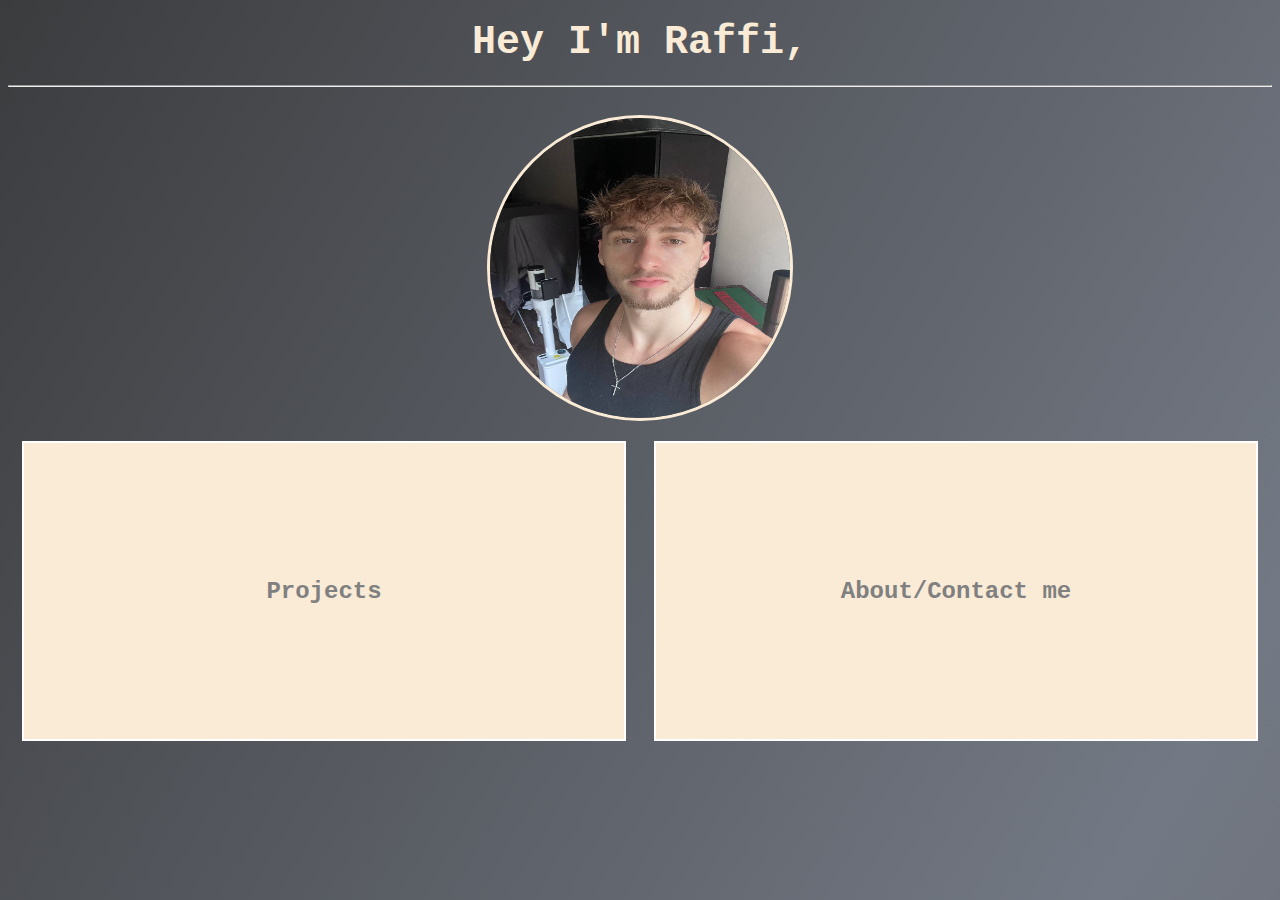
<file: index.html>
<meta charset="UTF-8">
    <meta name="viewport" content="width=device-width, initial-scale=1.0">
    <title>My Portfolio</title>
    <link rel="preconnect" href="https://fonts.googleapis.com">
<link rel="preconnect" href="https://fonts.gstatic.com" crossorigin>
<link href="https://fonts.googleapis.com/css2?family=Josefin+Sans:ital,wght@0,100..700;1,100..700&display=swap" rel="stylesheet">

    <style>
        .container {
    display: flex;
    height: 300px;
    justify-content: space-around;
}

.container .box {
    background-color: antiquewhite;
    display: flex;
    text-align: center;
    border: 2px solid rgb(255, 255, 255);
    width: 600px;
    justify-content: center;
    align-items: center;
    text-decoration: none;
}

.container .box:hover {
    box-shadow: 1px 2px 12px rgb(255, 255, 255);
}
   

h1 {
    text-align: center;
    margin: 30px;
    text-decoration: underline;
    color: antiquewhite;
    font-family:'Courier New', Courier, monospace;
    border-radius: 12px;
}

#card-title {
    background-color: #0F0F0F;
}
#card-title:hover {
    background-color: #0F0F0F;
    border: 2px white solid;
    box-shadow: 1px 2px 12px rgb(255, 255, 255);
}
.img-container {
    justify-content: center;
    display: flex;
}

.profile {
    height: 300px;
    width: 300px;
    border-radius: 50%;
    margin: 20px;
    border: 3px solid antiquewhite;
}

.profile:hover {
    box-shadow: 1px 2px 12px rgb(255, 255, 255);
}


body {
    background: linear-gradient(300deg, #525151, #737984, #3b3c3e);
    background-size: 180% 180%;
    animation: gradient-animation 18s ease infinite;
   
}
  
  @keyframes gradient-animation {
    0% {
      background-position: 0% 50%;
    }
    50% {
      background-position: 100% 50%;
    }
    100% {
      background-position: 0% 50%;
    }
}

h2 {
    color: grey;
    font-family:'Courier New', Courier, monospace;
}

#myDiv {
    width: auto;
    color: antiquewhite;
    display: flex;
    justify-self: center;
    justify-content: center;
    font-family:'Courier New', Courier, monospace;
    font-size: 40px;
    font-weight: 700;
    margin-top: 20px;
    margin-bottom: 20px;
}
    </style>
</head>
<body>
    <div id="myDiv" class="title">
    </div>
    <hr />
    <div class="img-container">
        <img class="profile" src="./public/IMAGE 2024-10-15 11:05:52.jpg"/>
    </div>
    <div class="container">
        <a class="box" href="./sections/projects.html"><div><h2>Projects</h2></div></a>
        <a class="box" href="./sections/about.html"><div><h2>About/Contact me</h2></div></a>
    </div>
    <script>
    var myString = "Hey I'm Raffi, welcome to my portfolio!";
    var myDiv = document.getElementById("myDiv");
    function printStringByWord() {
    var words = myString.split(" ");
    var index = 0;
    var intervalId = setInterval(function() {
        myDiv.innerHTML += words[index] + " ";
        index++;
        if(index == words.length) {
            clearInterval(intervalId);
        }
    }, 200);
} 
window.onload = printStringByWord()
</script>
</body>
</html>
</file>
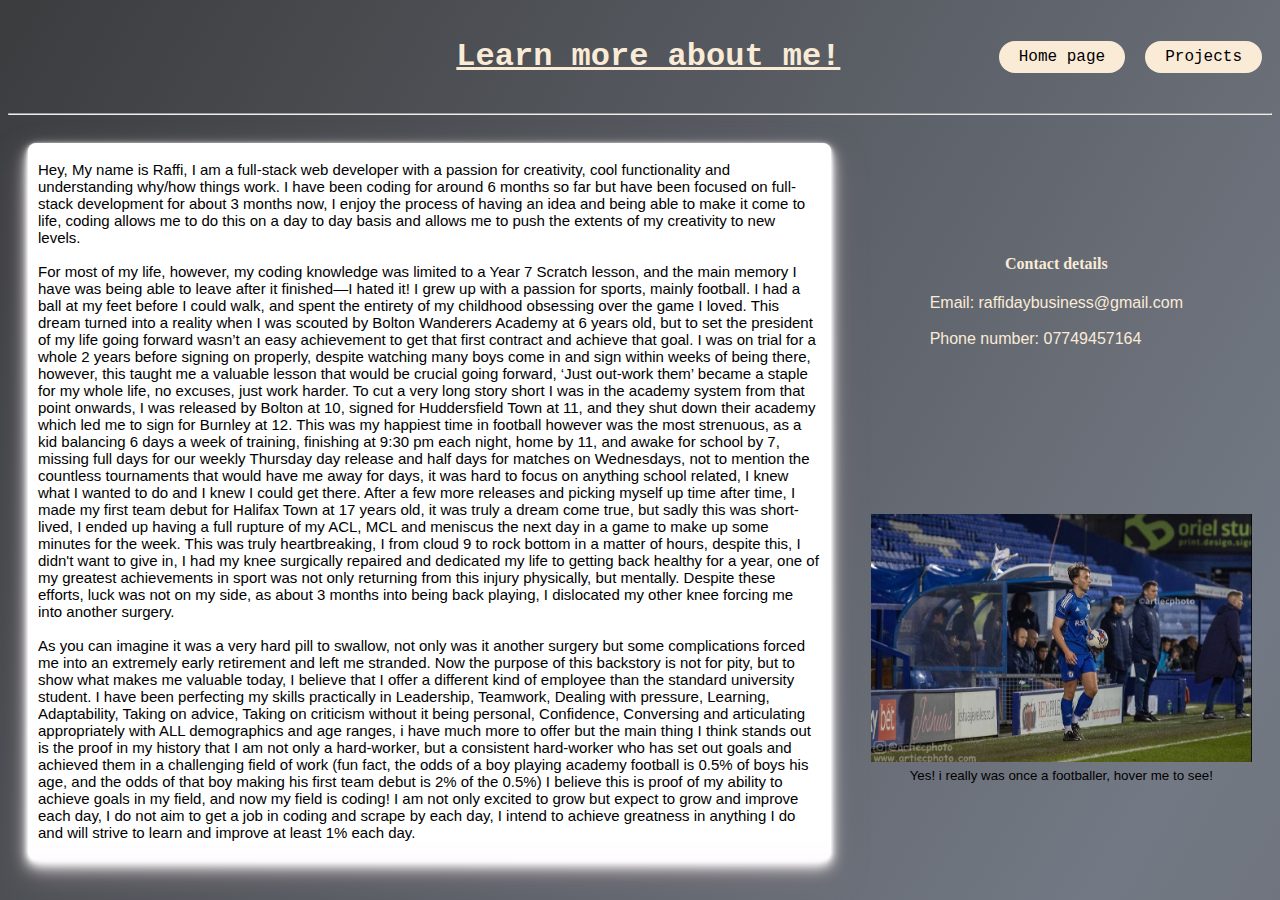
<file: sections/about.html>
<!DOCTYPE html>
<html lang="en">
<head>
    <meta charset="UTF-8">
    <meta name="viewport" content="width=device-width, initial-scale=1.0">
    <title>About</title>
    <link rel="stylesheet" href="../public/style.css">
</head>
<body>
    <div class="header-container">
    <div class="secret">
    </div>
        <div class="title">
        <h1>Learn more about me!</h1>
    </div>
    <div class="buttons-container">
            <a href="../index.html"><button class="button-1">Home page</button></a>
            <a href="./projects.html"><button class="button-1">Projects</button></a>
    </div>
</div>
<hr />
<div class="gridlay">
    <div class="projbox-2">
          <p>
            Hey, My name is Raffi, I am a full-stack web developer with a passion for creativity, cool functionality and understanding why/how things work. 
I have been coding for around 6 months so far but have been focused on full-stack development for about 3 months now, I enjoy the process of having an idea and being able to make it come to life, coding allows me to do this on a day to day basis and allows me to push the extents of my creativity to new levels.<br /><br />
For most of my life, however, my coding knowledge was limited to a Year 7 Scratch lesson, and the main memory I have was being able to leave after it finished—I hated it! I grew up with a passion for sports, mainly football. I had a ball at my feet before I could walk, and spent the entirety of my childhood obsessing over the game I loved. This dream turned into a reality when I was scouted by Bolton Wanderers Academy at 6 years old, but to set the president of my life going forward wasn’t an easy achievement to get that first contract and achieve that goal. I was on trial for a whole 2 years before signing on properly, despite watching many boys come in and sign within weeks of being there, however, this taught me a valuable lesson that would be crucial going forward, ‘Just out-work them’ became a staple for my whole life, no excuses, just work harder.
To cut a very long story short I was in the academy system from that point onwards, I was released by Bolton at 10, signed for Huddersfield Town at 11, and they shut down their academy which led me to sign for Burnley at 12. This was my happiest time in football however was the most strenuous, as a kid balancing 6 days a week of training, finishing at 9:30 pm each night, home by 11, and awake for school by 7, missing full days for our weekly Thursday day release and half days for matches on Wednesdays, not to mention the countless tournaments that would have me away for days, it was hard to focus on anything school related, I knew what I wanted to do and I knew I could get there.
After a few more releases and picking myself up time after time, I made my first team debut for Halifax Town at 17 years old, it was truly a dream come true, but sadly this was short-lived, I ended up having a full rupture of my ACL, MCL and meniscus the next day in a game to make up some minutes for the week. This was truly heartbreaking, I from cloud 9 to rock bottom in a matter of hours, despite this, I didn't want to give in, I had my knee surgically repaired and dedicated my life to getting back healthy for a year, one of my greatest achievements in sport was not only returning from this injury physically, but mentally. Despite these efforts, luck was not on my side, as about 3 months into being back playing, I dislocated my other knee forcing me into another surgery. <br /><br /> As you can imagine it was a very hard pill to swallow, not only was it another surgery but some complications forced me into an extremely early retirement and left me stranded.
Now the purpose of this backstory is not for pity, but to show what makes me valuable today, I believe that I offer a different kind of employee than the standard university student. I have been perfecting my skills practically in Leadership, Teamwork, Dealing with pressure, Learning, Adaptability, Taking on advice, Taking on criticism without it being personal, Confidence, Conversing and articulating appropriately with ALL demographics and age ranges, i have much more to offer but the main thing I think stands out is the proof in my history that I am not only a hard-worker, but a consistent hard-worker who has set out goals and achieved them in a challenging field of work (fun fact, the odds of a boy playing academy football is 0.5% of boys his age, and the odds of that boy making his first team debut is 2% of the 0.5%) I believe this is proof of my ability to achieve goals in my field, and now my field is coding! I am not only excited to grow but expect to grow and improve each day, I do not aim to get a job in coding and scrape by each day, I intend to achieve greatness in anything I do and will strive to learn and improve at least 1% each day.
            </p>
      </div>
    <div class="box-3">
        <ul class="contact-info">
            <h4>Contact details</h4>
            <a href="mailto:raffidaybusiness@gmail.com"><li>Email: raffidaybusiness@gmail.com</li></a>
            <br />
           <a href="tel:07749457164"><li>Phone number: 07749457164</li></a> 
          </ul>
        <div class="video-container">
            <video preload="auto" src="../videos/clip.MP4" poster="../public/football.jpg"></video>
            <div class="smalltext">
                <Small>Yes! i really was once a footballer, hover me to see!</Small>
            </div>
            </div>
        </div>
      </div>
    </div>
    <script src="../main.js"></script>
</body>
</html>
</file>
<file: public/style.css>
.container {
    display: flex;
    height: 300px;
    justify-content: space-around;
}

.container .box {
    background-color: antiquewhite;
    display: flex;
    text-align: center;
    border: 2px solid rgb(255, 255, 255);
    width: 600px;
    justify-content: center;
    align-items: center;
    text-decoration: none;
}

.container .box:hover {
    box-shadow: 1px 2px 12px rgb(255, 255, 255);
}
   

h1 {
    text-align: center;
    margin: 30px;
    text-decoration: underline;
    color: antiquewhite;
    font-family:'Courier New', Courier, monospace;
    border-radius: 12px;
}

#card-title {
    background-color: #0F0F0F;
}
#card-title:hover {
    background-color: #0F0F0F;
    border: 2px white solid;
    box-shadow: 1px 2px 12px rgb(255, 255, 255);
}
.img-container {
    justify-content: center;
    display: flex;
}

.profile {
    height: 300px;
    width: 300px;
    border-radius: 50%;
    margin: 20px;
    border: 3px solid antiquewhite;
}

.profile:hover {
    box-shadow: 1px 2px 12px rgb(255, 255, 255);
}


body {
    background: linear-gradient(300deg, #525151, #737984, #3b3c3e);
    background-size: 180% 180%;
    animation: gradient-animation 18s ease infinite;
   
}
  
  @keyframes gradient-animation {
    0% {
      background-position: 0% 50%;
    }
    50% {
      background-position: 100% 50%;
    }
    100% {
      background-position: 0% 50%;
    }
}

h2 {
    color: grey;
    font-family:'Courier New', Courier, monospace;
}

#myDiv {
    width: auto;
    color: antiquewhite;
    display: flex;
    justify-self: center;
    justify-content: center;
    font-family:'Courier New', Courier, monospace;
    font-size: 40px;
    font-weight: 700;
    margin-top: 20px;
    margin-bottom: 20px;
}

.header-container {
    display: flex;
    justify-content: space-between;
}

.secret {
    display: flex;
    text-align: center;
    align-items: center;
    width: 300px;
}

.buttons-container {
    display: flex;
    text-align: center;
    align-items: center;
}

.button-1 {
    background-color: antiquewhite;
    border-radius: 100px;
    color: rgb(0, 0, 0);
    cursor: pointer;
    display: inline-block;
    font-family:'Courier New', Courier, monospace;
    padding: 7px 20px;
    text-align: center;
    text-decoration: none;
    transition: all 250ms;
    border: 0;
    font-size: 16px;
    user-select: none;
    -webkit-user-select: none;
    touch-action: manipulation;
    margin-left: 10px;
    margin-right: 10px;
    text-align: center;
    align-items: center;
  }
  
  .button-1:hover {
    box-shadow: rgb(255, 252, 255) 0 -25px 18px -14px inset,rgb(251, 251, 251) 0 1px 2px,rgb(255, 253, 254) 0 2px 4px,rgb(255, 253, 255) 0 4px 8px,rgb(255, 255, 255) 0 8px 16px,rgb(125, 116, 124) 0 16px 32px;
    transform: scale(1.05) rotate(-1deg);
  }

  .gridlay {
    display: grid;
    grid-template-columns: repeat(12, 1fr);
    height: 84vh;
    }
    
    [class ^= "box-"] {
      display: grid;
      place-items: center;
      border-radius: 8px;
      margin: 20px ;
    }
 
    .gridlay .box-2 {
      grid-column: span 8;

    }
    .gridlay .box-3 {
      grid-column: span 4;
    }

    .contact-info {
        list-style: none;
        align-items: center;
        justify-items: center;
        margin-right: 50px;
    }

    .contact-info {
        text-decoration: none;
        justify-self: center;
    }
    .contact-info h4 {
        text-decoration: none;
        color: antiquewhite;
    }
    
    .contact-info a {
        text-decoration: none;
        color: antiquewhite;

    }

    #card-title p {
        font-size: 20px;
        color: antiquewhite;
    }

    .video-container video {
        width: 100%;
    }

    .video-container .hover-text {
        background: antiquewhite;
        color: #0F0F0F;
        text-align: center;
        transition: all 400ms ease;
        opacity: 1;
    }

    .video-container .hover-text  .active {
        opacity: 1;
    }

    .gridlayy {
        display: grid;
        grid-template-columns: repeat(12, 1fr);
        height: 84vh;
        }
        
        [class ^= "box-"] {
          display: grid;
          place-items: center;
          border-radius: 8px;
          margin: 20px ;
        }
        .gridlayy .box-1 {
            grid-column: span 2;
          }
     
        .gridlayy .box-2 {
          grid-column: span 8;
    
        }
        .gridlayy .box-3 {
          grid-column: span 2;
        }
        
        [class ^= "projbox-2"] {
            display: grid;
            place-items: center;
            border-radius: 8px;
            margin: 20px ;
            background-color: white;
        }
        .projbox-2 {
            grid-column: span 8;
            box-shadow: rgb(255, 252, 255) 0 -25px 18px -14px inset,rgb(251, 251, 251) 0 1px 2px,rgb(255, 253, 254) 0 2px 4px,rgb(255, 253, 255) 0 4px 8px,rgb(255, 255, 255) 0 8px 16px,rgb(125, 116, 124) 0 16px 32px;
        }
        .projbox-2:hover {
            box-shadow: antiquewhite;
        }

        .projbox-2 p {
            font-size: 15px;
            padding-right: 10px;
            padding-left: 10px;
            font-family: Arial, Helvetica, sans-serif;
        }

        .projbox-2 h3 {
            text-align: start;
            text-decoration: underline;
            margin: 20px;
            font-family:'Courier New', Courier, monospace;
        }

        .projbox-2 #card {
            justify-self: flex-start;
            align-self: baseline;
        }
        .smalltext {
            text-align: center;
        }
        .smalltext small {
            font-family: Arial, Helvetica, sans-serif;
        } 
        li {
            font-family: Arial, Helvetica, sans-serif;
        }
</file>
